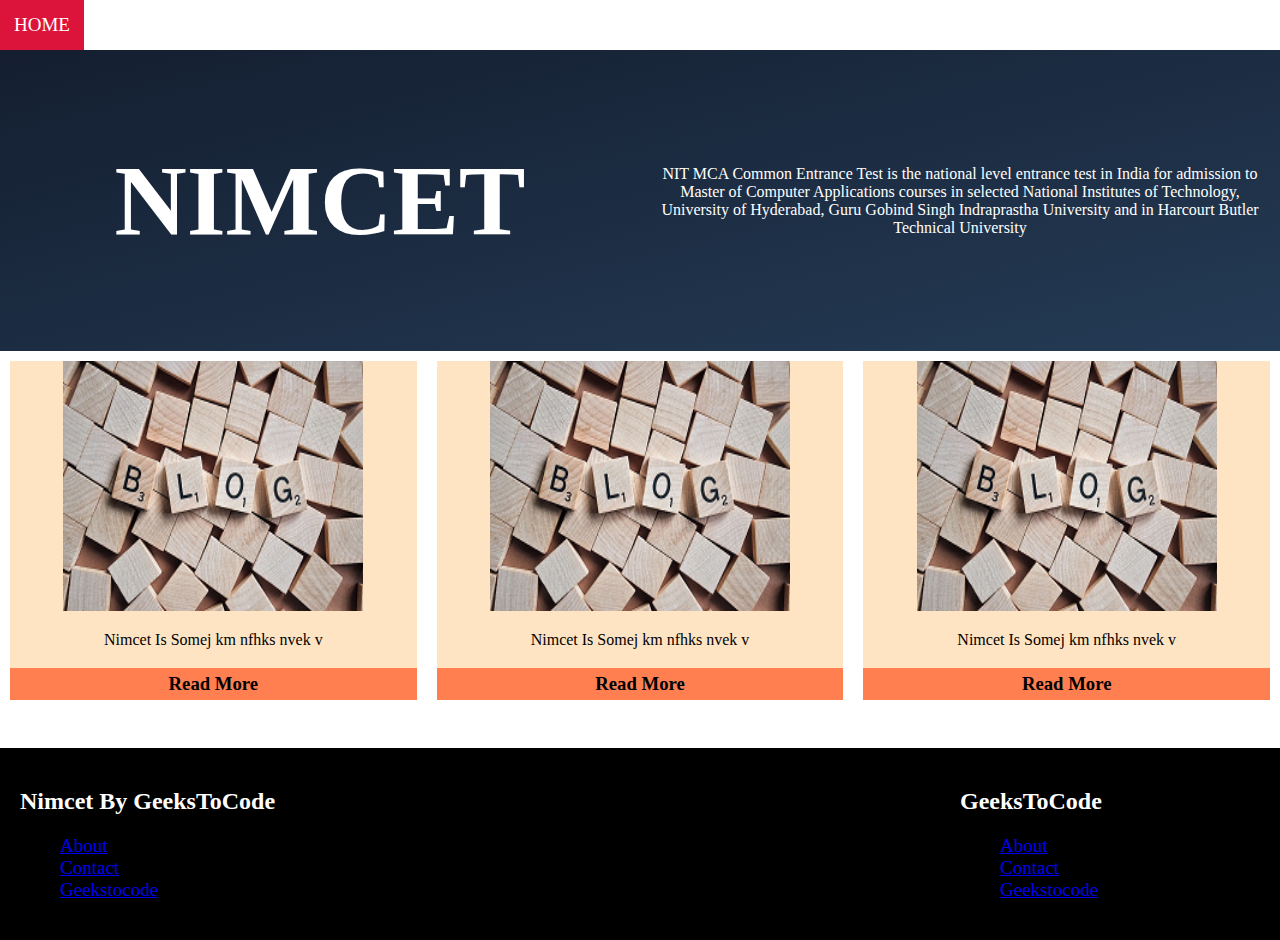
<file: blog/index.html>
<!DOCTYPE html>
<!--[if lt IE 7]>      <html class="no-js lt-ie9 lt-ie8 lt-ie7"> <![endif]-->
<!--[if IE 7]>         <html class="no-js lt-ie9 lt-ie8"> <![endif]-->
<!--[if IE 8]>         <html class="no-js lt-ie9"> <![endif]-->
<!--[if gt IE 8]>      <html class="no-js"> <!--<![endif]-->

<html lang="en">

<head>
    <meta charset="utf-8">
    <meta http-equiv="X-UA-Compatible" content="IE=edge">
    <title>Blog</title>
    <meta name="description" content="NIMCET is a national level entrance exam for MCA. This page section cover all the important blog across NIMCET Exams. NIMCET By Geekstocode is initiative to provide free and quality content to NIMCET Aspirants"><meta name="viewport" content="width=device-width, initial-scale=1">
    <link rel="stylesheet" href="blog.css">
</head>

<body>
    <nav>
        <ul class="topnav" id="dropdownClick">
            <li> <a href="https://nimcet.geekstocode.com">Home</a></li>
            <li> <a href="https://nimcet.geekstocode.com/nimcet.html">NIMCET</a></li>
            <li class="topnav-right"> <a href="https://nimcet.geekstocode.com/aboutus/">About Us</a></li>

            <li class="topnav-right"> <a href="https://nimcet.geekstocode.com/contactus.html">Contact Us</a></li>
            <li class="topnav-right"> <a href="javascript:void(0)">Blog</a></li>
            <li class="dropdownIcon"><a href="javascript:void(0)" onclick="dropdownMenu()">&#9776;</a></li>

        </ul>
    </nav>

    <div class="container">

        <div class="row">
            <div class="column-1">
                <h2>NIMCET</h2>

            </div>
            <div class="column-2">
                <p> NIT MCA Common Entrance Test is the national level entrance test in India for admission to
                    Master of Computer Applications courses in selected National Institutes of Technology,
                    University of Hyderabad, Guru Gobind Singh Indraprastha University and in Harcourt Butler
                    Technical University</p>
            </div>

        </div>


    </div>


    <div class="containers">
        <div class="row">
            <div class="column-1">
                <div class="sub-col">
                    <img src="blog.webp" alt="" class="image">
                    <p>Nimcet Is Somej km nfhks nvek v</p>
                    <h3>Read More</h3>
                </div>
            </div>
            <div class="column-2">

                <div class="sub-col">

                    <img src="blog.webp" alt="" class="image">
                    <p>Nimcet Is Somej km nfhks nvek v</p>
                    <h3>Read More</h3>
                </div>
            </div>
            <div class="column-3">

                <div class="sub-col">

                    <img src="blog.webp" alt="" class="image">
                    <p>Nimcet Is Somej km nfhks nvek v</p>
                    <h3>Read More</h3>
                </div>
            </div>
        </div>

    </div>


    
    <div class="footer">
        <div class="row-footer">
            <div class="col-1-1">
                <h2>Nimcet By GeeksToCode</h2>
                <ul>
                    <li><a href="https://nimcet.geekstocode.com/about-us/">About</a></li>
                    <li><a href="https://nimcet.geekstocode.com/contact/">Contact</a></li>
                    <li><a href="https://nimcet.geekstocode.com/">Geekstocode</a></li>
                </ul>
            </div>
            <div class="col-1-2">
                <h2>GeeksToCode</h2>
                <ul>
                    <li><a href="https://geekstocode.com/about-us/">About</a></li>
                    <li><a href="https://geekstocode.com/contact/">Contact</a></li>
                    <li><a href="https://geekstocode.com/">Geekstocode</a></li>
                </ul>
            </div>
        </div>
    </div>

    <script>
        function dropdownMenu() {
            var x = document.getElementById('dropdownClick');
            if (x.className === "topnav") {
                x.className += " responsive";
            }
            else {
                x.className = "topnav";
            }
        }

    </script>

</body>

</html>
</file>
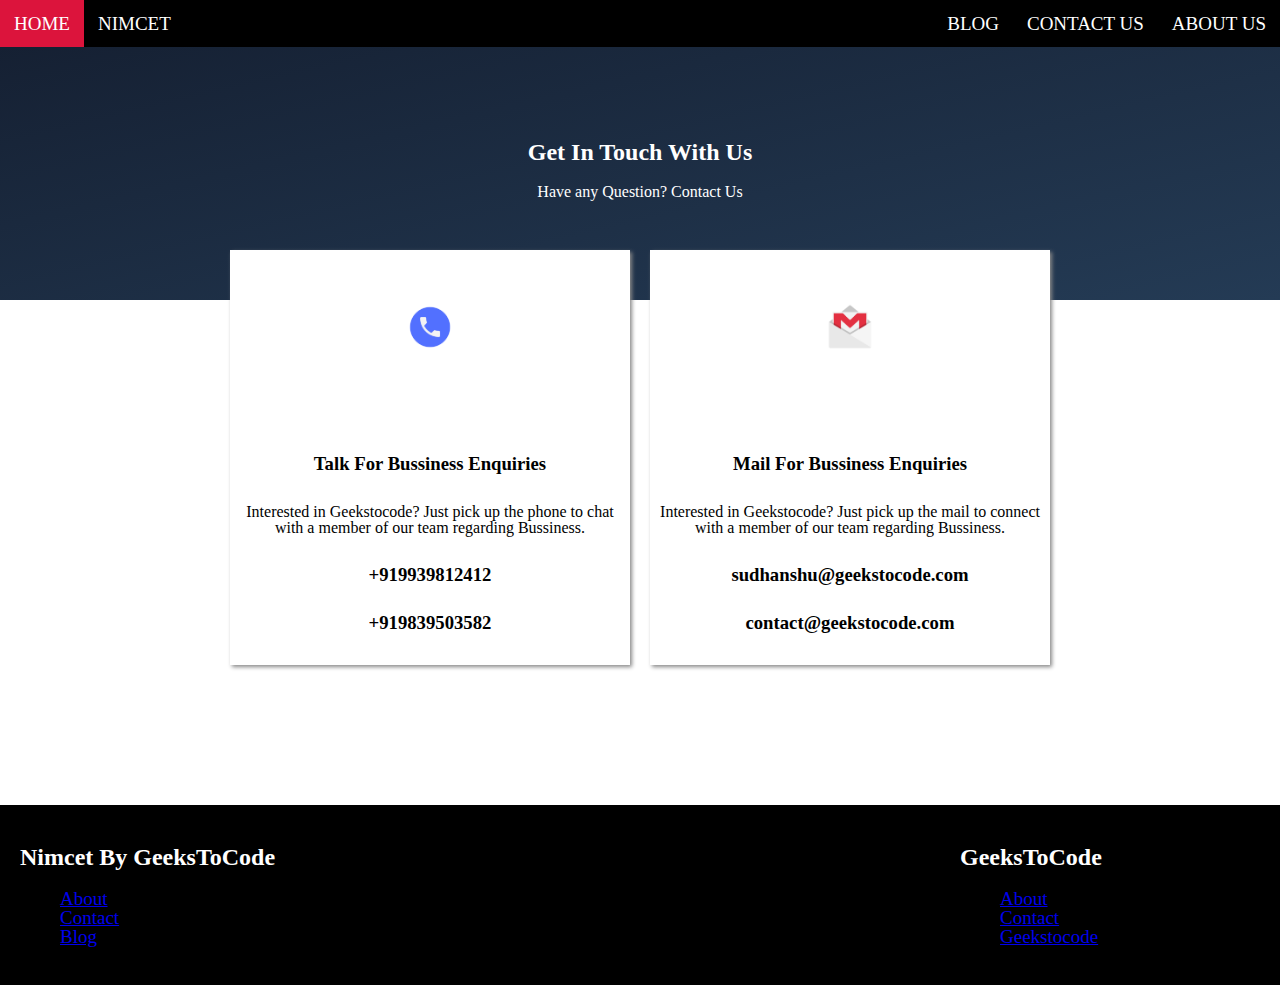
<file: contactus.html>
<!DOCTYPE html>

<html lang="en">

<head>
    <meta charset="utf-8">
    <meta http-equiv="X-UA-Compatible" content="IE=edge">
    <title>Contact Us</title>
    <meta name="description"  content="NIMCET is a national level entrance exam for MCA. You can contact us by using following numbers and E-mail">
     <meta name="viewport" content="width=device-width, initial-scale=1">
    <link rel="stylesheet" href="Styles/contactus.css">
</head>

<body>
    <nav>
        <ul class="topnav" id="dropdownClick">
            <li> <a href="https://nimcet.geekstocode.com">Home</a></li>
            <li> <a href="https://nimcet.geekstocode.com/nimcet.html">NIMCET</a></li>
            <li class="topnav-right"> <a href="https://nimcet.geekstocode.com/aboutus">About Us</a></li>
            <li class="topnav-right"> <a href="javascript:void(0)">Contact Us</a></li>
            <li class="topnav-right"> <a href="https://nimcet.geekstocode.com/blog">Blog</a></li>
            <li class="dropdownIcon"><a href="javascript:void(0)" onclick="dropdownMenu()">&#9776;</a></li>

        </ul>
    </nav>
    <div class="container">
        <div class="row">
            <div class="row-1">

                


                <div class="content">
                    <h2>Get In Touch With Us</h2>
                    <p>Have any Question? Contact Us</p>
                </div>

            </div>


        </div>


    </div>
    <div class="contact-us-boxes">
        <div class="row-box">
            <div class="contact-us-boxes-1">

                <div class="icon">
                    <img src="images/callicon.webp" alt="">
                </div>
                <div class="inside-boxes">

                    
                    <h3>Talk For Bussiness Enquiries</h3>
                    <p>Interested in Geekstocode? Just pick up the phone to chat with a member of our team regarding
                        Bussiness.</p>
                        <h3>+919939812412</h3>
                        
                        <h3>+919839503582</h3>
                        
                </div>
            </div>
            <div class="contact-us-boxes-1">


                <div class="icon">
                    <img src="images/gmailicon.webp" alt="">
                </div>
                <div class="inside-boxes">


                    <h3>Mail For Bussiness Enquiries</h3>
                    <p>Interested in Geekstocode? Just pick up the mail to connect with a member of our team regarding
                        Bussiness.</p>
                        <h3>sudhanshu@geekstocode.com</h3>
                        
                        <h3>contact@geekstocode.com</h3>

                </div>
            </div>
        </div>


    </div>

    <div class="footer">
        <div class="row-footer">
            <div class="col-1-1">
                <h2>Nimcet By GeeksToCode</h2>
                <ul>
                    <li><a href="https://nimcet.geekstocode.com/aboutus/">About</a></li>
                    <li><a href="https://nimcet.geekstocode.com/contactus.html">Contact</a></li>
                    <li><a href="https://nimcet.geekstocode.com/blog">Blog</a></li>
                </ul>
            </div>
            <div class="col-1-2">
                <h2>GeeksToCode</h2>
                <ul>
                    <li><a href="https://geekstocode.com/about-us/">About</a></li>
                    <li><a href="https://geekstocode.com/contact/">Contact</a></li>
                    <li><a href="https://geekstocode.com/">Geekstocode</a></li>
                </ul>
            </div>
        </div>
    </div>


    <script>

        function dropdownMenu() {
            var x = document.getElementById('dropdownClick');
            if (x.className === "topnav") {
                x.className += " responsive";
            }
            else {
                x.className = "topnav";
            }
        }


    </script>
</body>

</html>
</file>
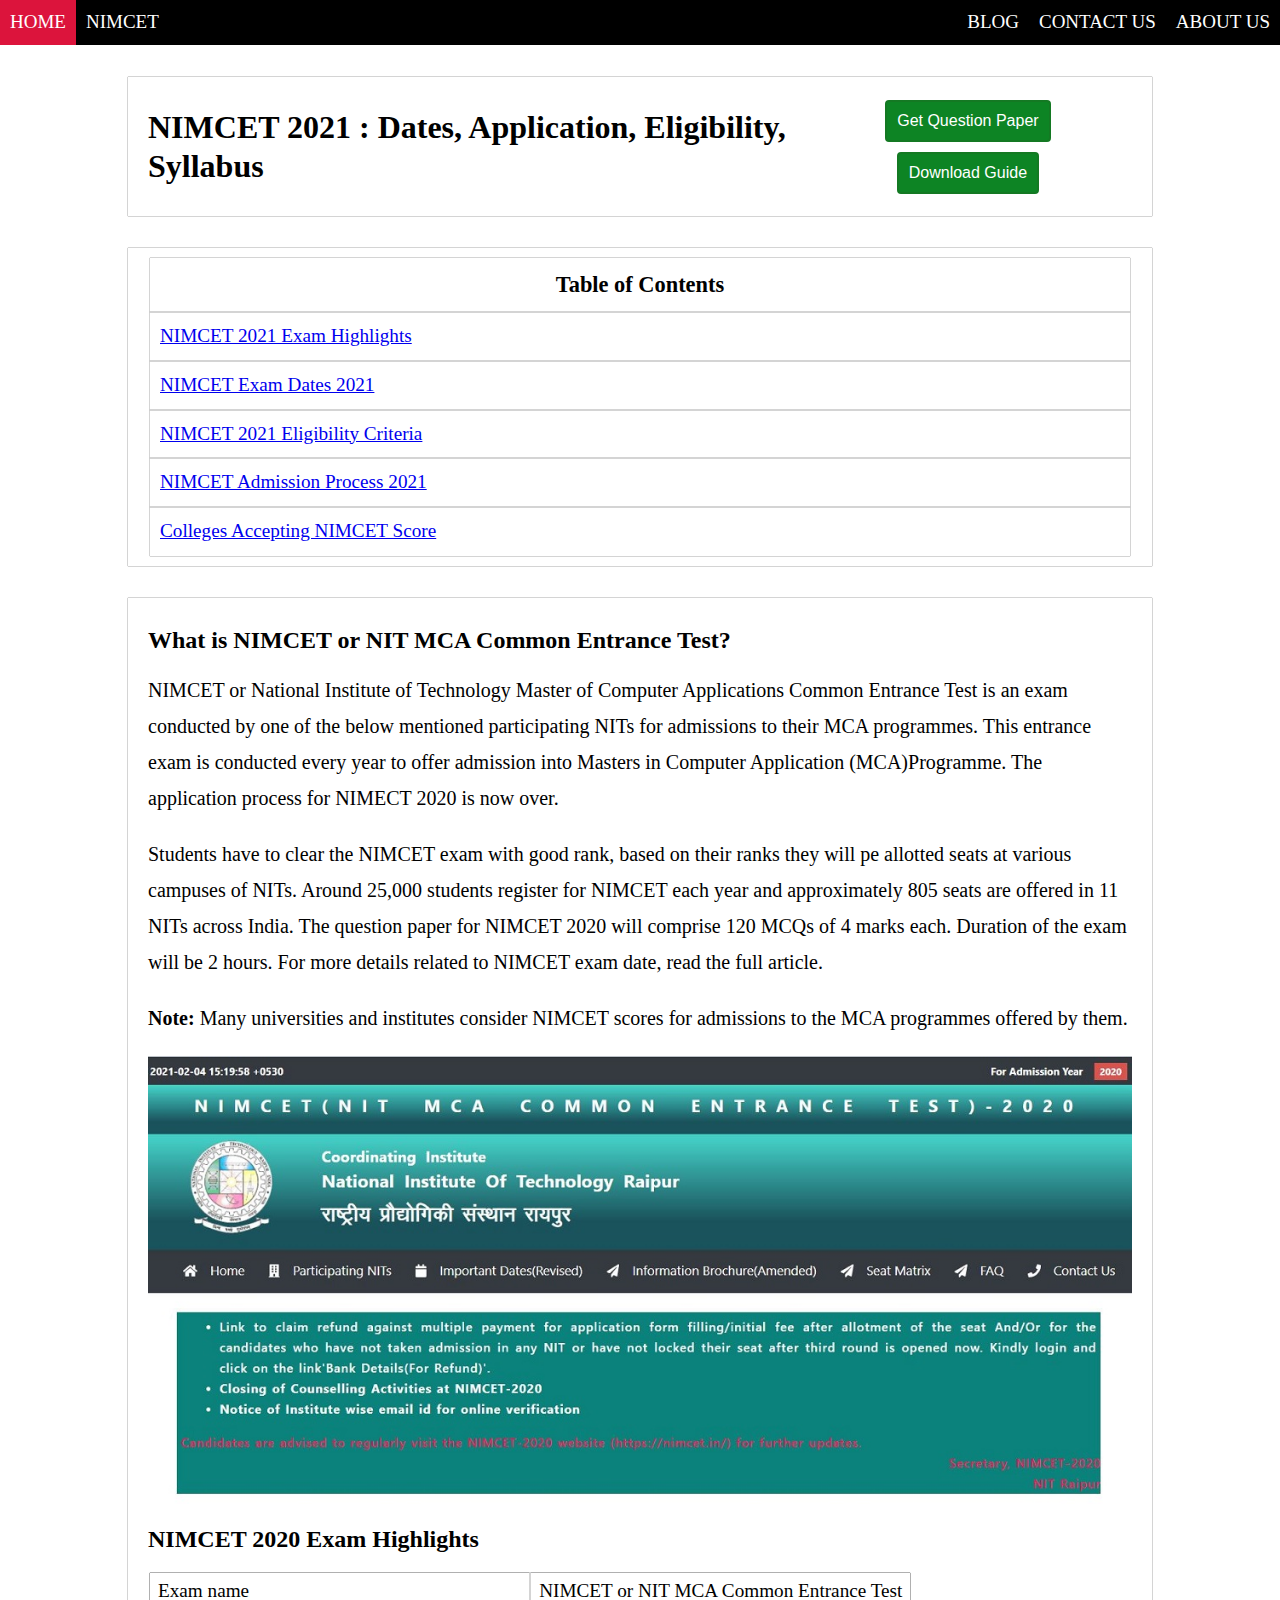
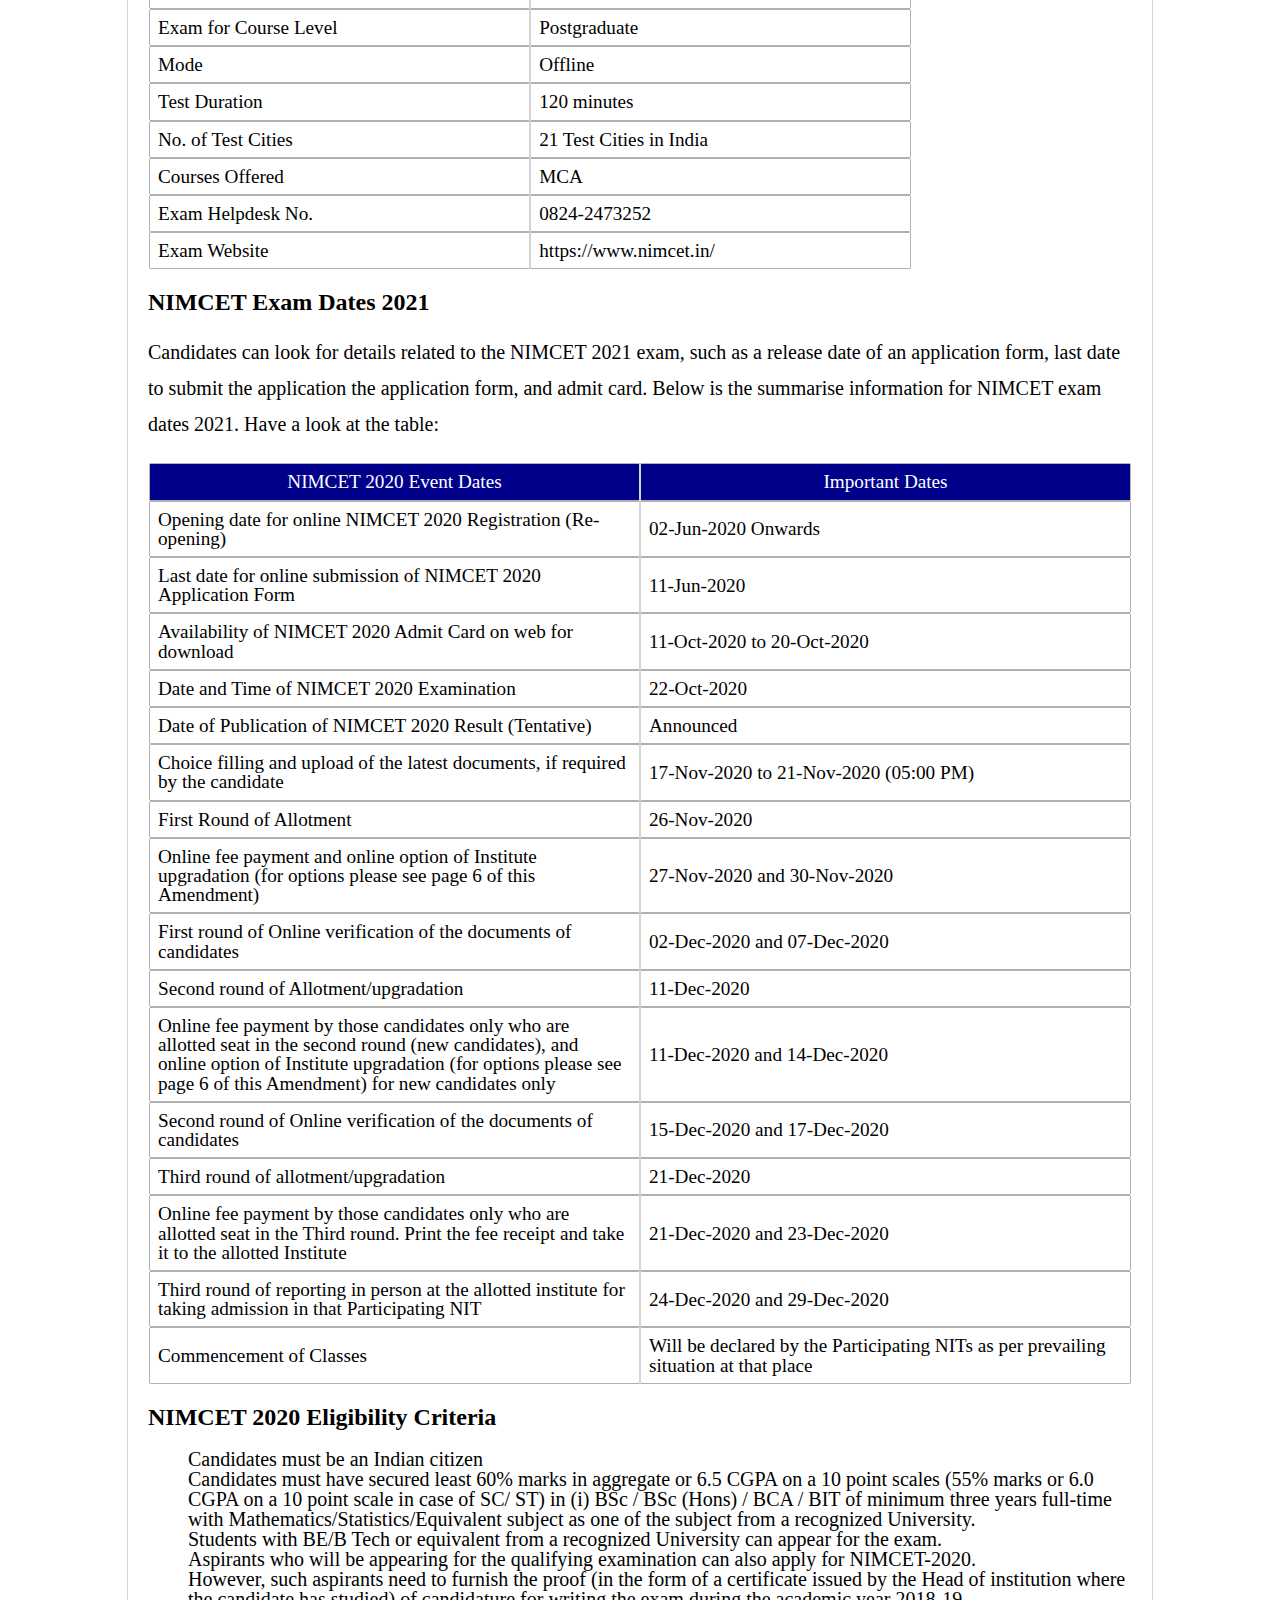
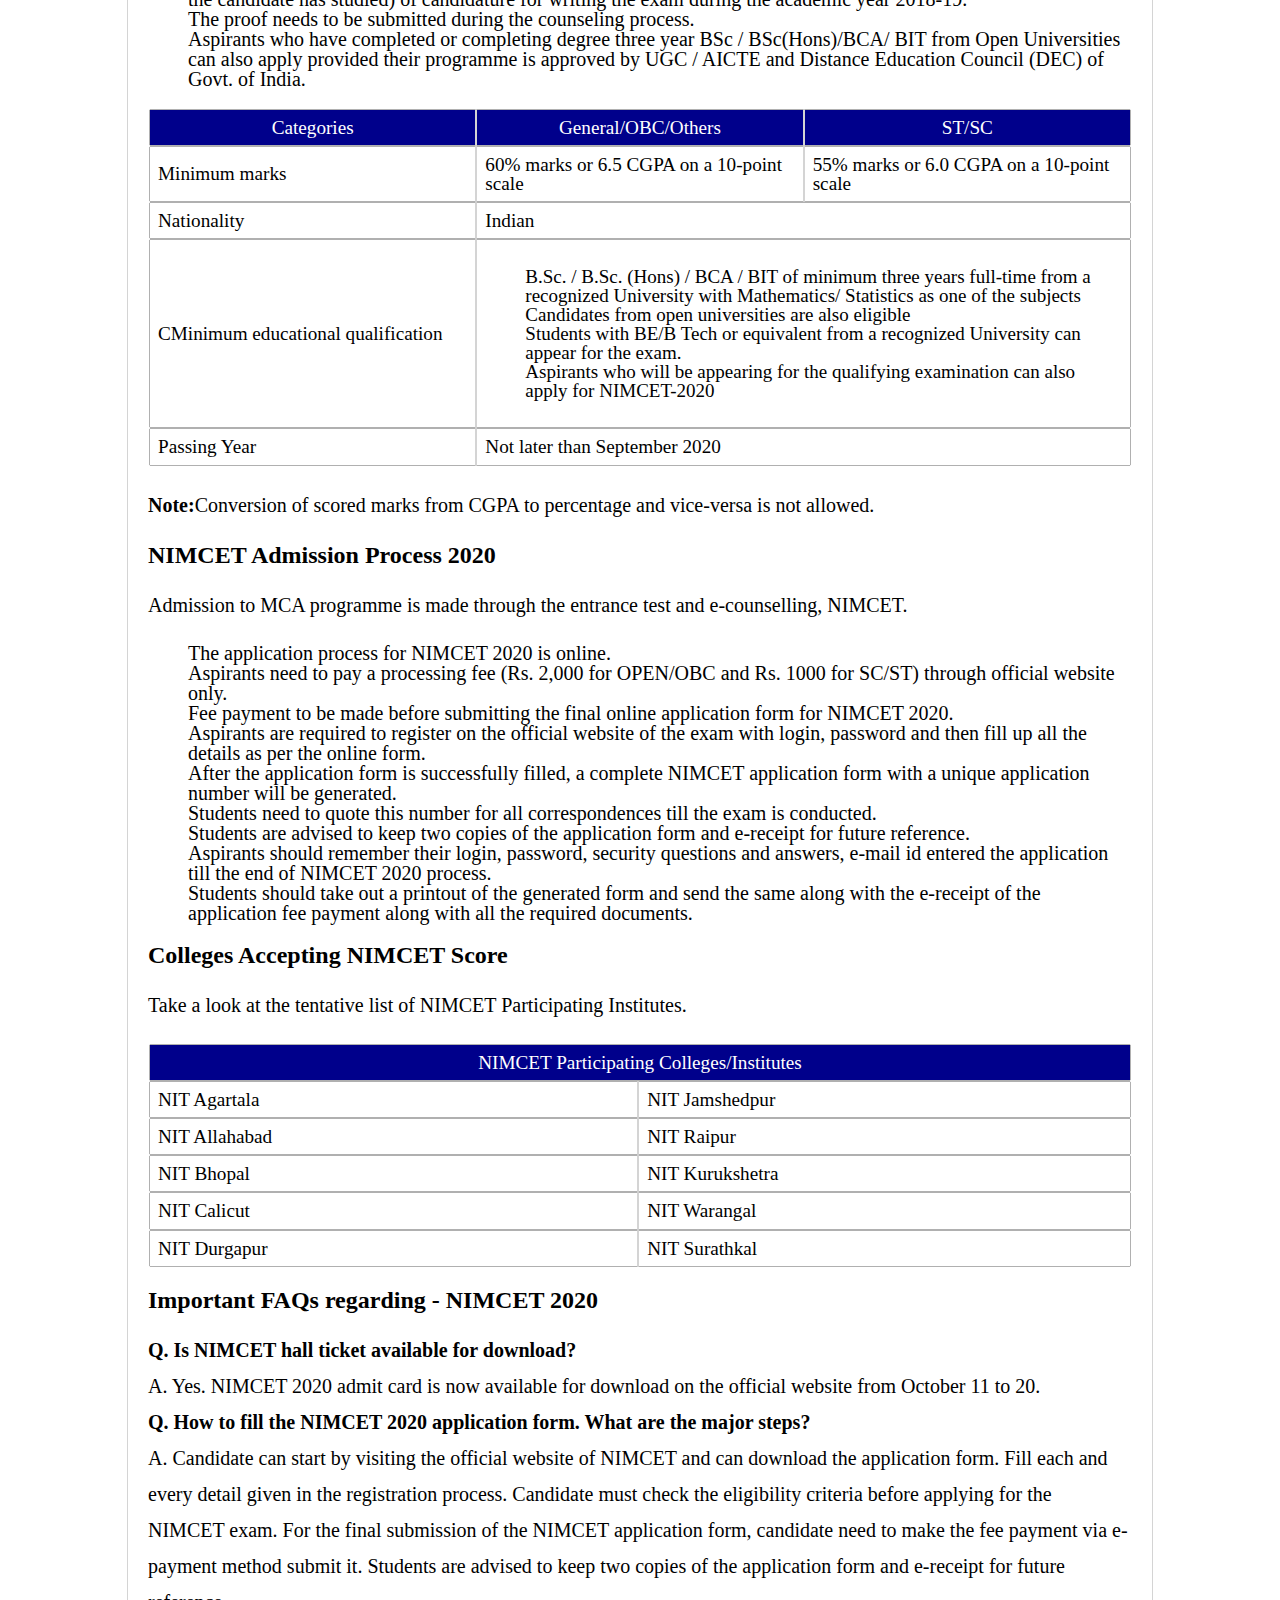
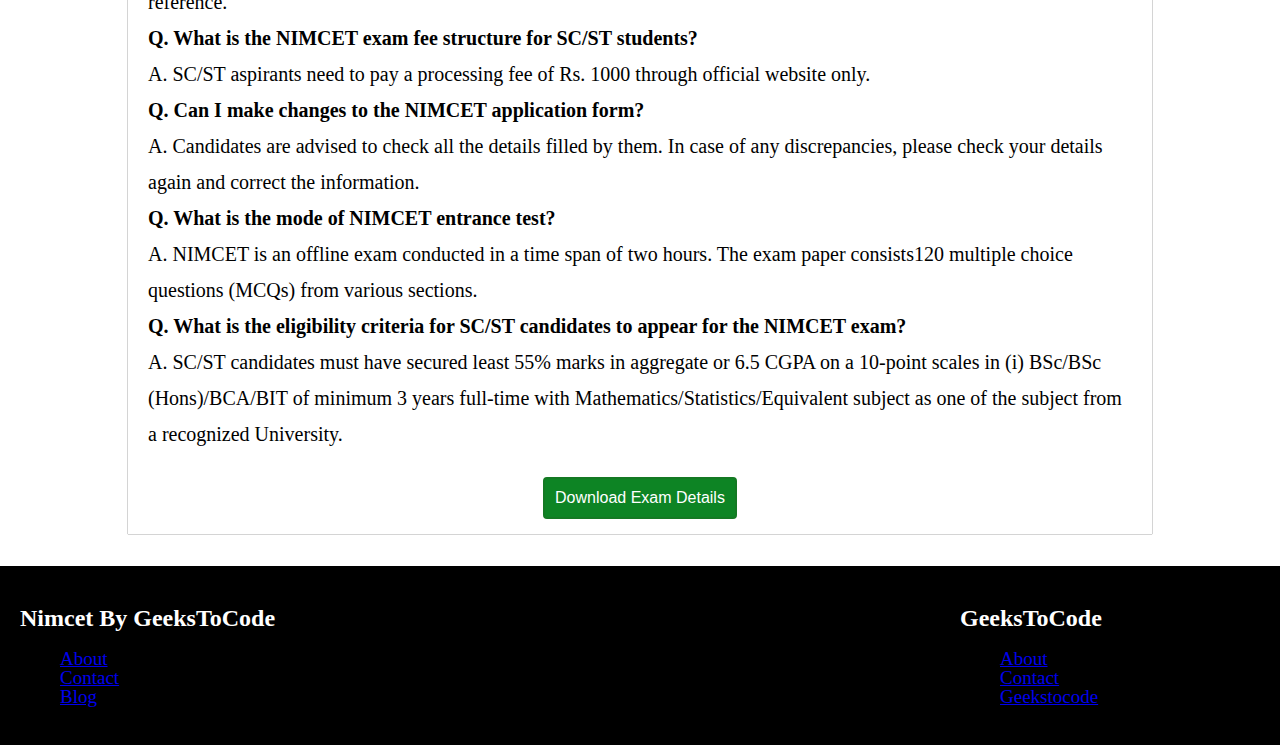
<file: nimcet.html>
<!DOCTYPE html>
<html lang="en">

<head>
    <meta charset="UTF-8">
    <meta name="viewport" content="width=device-width, initial-scale=1.0">
    <title>About NIMCET</title>
    <meta name="description" content="NIMCET is an National Level exam for MCA Aspirants. NIMCET Stands for NIT MCA Entrance Test. You can apply for MCA in 11 NIT's">
    <link rel="stylesheet" href="Styles/nimcet.css">
</head>

<body>

        <nav>
            <ul class="topnav" id="dropdownClick">
                <li> <a href="https://nimcet.geekstocode.com/">Home</a></li>
                <li> <a href="javascript:void(0);">NIMCET</a></li>
                <li class="topnav-right"> <a href="https://nimcet.geekstocode.com/aboutus">About Us</a></li>

                <li class="topnav-right"> <a href="https://nimcet.geekstocode.com/contactus.html">Contact Us</a></li>
                <li class="topnav-right"> <a href="https://nimcet.geekstocode.com/blog">Blog</a></li>
                <li class="dropdownIcon"><a href="javascript:void(0)" onclick="dropdownMenu()">&#9776;</a></li>

            </ul>
        </nav>

        <div class="container">
            <div class="row row1">
                <div class="col-8">
                    <h1>NIMCET 2021 : Dates, Application, Eligibility, Syllabus</h1>
                </div>
                <div class="col-4">
                    <div class="right-side-button">
                        <button class="btn">Get Question Paper</button>
                        <button class="btn">Download Guide</button>
                    </div>
                </div>
            </div>


            <div class="section-2">
                <div class="row">
                    <div class="col-12">
                        <div class="section-list">
                            <ul>
                                <li class="section-list-header item-2">Table of Contents</li>
                                <li class="item-2"><a href="javascript:void(0)">NIMCET 2021 Exam Highlights</a></li>
                                <li class="item-2"><a href="javascript:void(0)">NIMCET Exam Dates 2021</a></li>
                                <li class="item-2"><a href="javascript:void(0)">NIMCET 2021 Eligibility Criteria</a></li>
                                <li class="item-2"><a href="javascript:void(0)">NIMCET Admission Process 2021</a></li>
                                <li class="item-2"><a href="javascript:void(0)">Colleges Accepting NIMCET Score</a></li>

                            </ul>
                        </div>
                    </div>
                </div>
            </div>
            <section class="section-3">
                <div class="row row-3">
                    <div class="col-12">
                        <div>
                            <h2>What is NIMCET or NIT MCA Common Entrance Test?</h2>
                            <p>NIMCET or National Institute of Technology Master of Computer Applications Common
                                Entrance Test is an exam conducted by one of the below mentioned participating NITs for
                                admissions to their MCA programmes. This entrance exam is conducted every year to offer
                                admission into Masters in Computer Application (MCA)Programme. The application process
                                for NIMECT 2020 is now over.</p>
                            <p>
                                Students have to clear the NIMCET exam with good rank, based on their ranks they will pe
                                allotted seats at various campuses of NITs. Around 25,000 students register for NIMCET
                                each year and approximately 805 seats are offered in 11 NITs across India. The question
                                paper for NIMCET 2020 will comprise 120 MCQs of 4 marks each. Duration of the exam will
                                be 2 hours. For more details related to NIMCET exam date, read the full article.
                            </p>
                            <p><b>Note: </b>Many universities and institutes consider NIMCET scores for admissions to
                                the MCA programmes offered by them.</p>
                        </div>
                        <div>
                            <img class="nimcet-img" src="images/nimcet.webp" alt="NIMCET official site">
                        </div>
                        <div>
                            <h2>NIMCET 2020 Exam Highlights</h2>
                            <div class="tables">
                                <table class="highlight-table">
                                    <tr>
                                        <td class="">Exam name</td>
                                        <td>NIMCET or NIT MCA Common Entrance Test</td>
                                    </tr>
                                    <tr>
                                        <td class="">Exam for Course Level</td>
                                        <td>Postgraduate</td>
                                    </tr>
                                    <tr>
                                        <td class="">Mode</td>
                                        <td>Offline</td>
                                    </tr>
                                    <tr>
                                        <td class="">Test Duration</td>
                                        <td>120 minutes</td>
                                    </tr>
                                    <tr>
                                        <td class="">No. of Test Cities</td>
                                        <td>21 Test Cities in India</td>
                                    </tr>
                                    <tr>
                                        <td class="">Courses Offered</td>
                                        <td>MCA</td>
                                    </tr>
                                    <tr>
                                        <td class="">Exam Helpdesk No.</td>
                                        <td>0824-2473252</td>
                                    </tr>
                                    <tr>
                                        <td class="">Exam Website</td>
                                        <td>https://www.nimcet.in/</td>
                                    </tr>
                                </table>
                            </div>
                        </div>
                        <div>
                            <h2>NIMCET Exam Dates 2021
                            </h2>
                            <p>Candidates can look for details related to the NIMCET 2021 exam, such as a release date
                                of an application form, last date to submit the application the application form, and
                                admit card. Below is the summarise information for NIMCET exam dates 2021. Have a look
                                at the table:</p>
                        </div>
                        <div class="tables">
                            <table class="nimcet-exam">
                                <tr>
                                    <td class="  col-head">NIMCET 2020 Event Dates</td>
                                    <td class="col-head">Important Dates</td>
                                </tr>
                                <tr>
                                    <td class="">Opening date for online NIMCET 2020 Registration (Re-opening)</td>
                                    <td>02-Jun-2020 Onwards</td>
                                </tr>
                                <tr>
                                    <td class="">Last date for online submission of NIMCET 2020 Application Form</td>
                                    <td>11-Jun-2020</td>
                                </tr>
                                <tr>
                                    <td class="">Availability of NIMCET 2020 Admit Card on web for download</td>
                                    <td>11-Oct-2020 to 20-Oct-2020</td>
                                </tr>
                                <tr>
                                    <td class="">Date and Time of NIMCET 2020 Examination</td>
                                    <td>22-Oct-2020</td>
                                </tr>
                                <tr>
                                    <td class="">Date of Publication of NIMCET 2020 Result (Tentative)</td>
                                    <td>Announced</td>
                                </tr>
                                <tr>
                                    <td class="">Choice filling and upload of the latest documents, if required by the
                                        candidate</td>
                                    <td>17-Nov-2020 to 21-Nov-2020 (05:00 PM)</td>
                                </tr>
                                <tr>
                                    <td class="">First Round of Allotment</td>
                                    <td>26-Nov-2020</td>
                                </tr>
                                <tr>
                                    <td class="">Online fee payment and online option of Institute upgradation (for
                                        options please see page 6 of this Amendment)</td>
                                    <td>27-Nov-2020 and 30-Nov-2020</td>
                                </tr>
                                <tr>
                                    <td class="">First round of Online verification of the documents of candidates</td>
                                    <td>02-Dec-2020 and 07-Dec-2020</td>
                                </tr>
                                <tr>
                                    <td class="">Second round of Allotment/upgradation</td>
                                    <td>11-Dec-2020</td>
                                </tr>
                                <tr>
                                    <td class="">Online fee payment by those candidates only who are allotted seat in
                                        the second round (new candidates), and online option of Institute upgradation
                                        (for options please see page 6 of this Amendment) for new candidates only</td>
                                    <td>11-Dec-2020 and 14-Dec-2020</td>
                                </tr>
                                <tr>
                                    <td class="">Second round of Online verification of the documents of candidates</td>
                                    <td>15-Dec-2020 and 17-Dec-2020</td>
                                </tr>
                                <tr>
                                    <td class="">Third round of allotment/upgradation</td>
                                    <td>21-Dec-2020</td>
                                </tr>
                                <tr>
                                    <td class="">Online fee payment by those candidates only who are allotted seat in
                                        the Third round. Print the fee receipt and take it to the allotted Institute
                                    </td>
                                    <td>21-Dec-2020 and 23-Dec-2020</td>
                                </tr>
                                <tr>
                                    <td class="">Third round of reporting in person at the allotted institute for taking
                                        admission in that Participating NIT</td>
                                    <td>24-Dec-2020 and 29-Dec-2020</td>
                                </tr>
                                <tr>
                                    <td class="">Commencement of Classes</td>
                                    <td>Will be declared by the Participating NITs as per prevailing situation at that
                                        place</td>
                                </tr>

                            </table>
                        </div>
                        <div>
                            <h2>NIMCET 2020 Eligibility Criteria</h2>
                            <ul class="eligiblity-list">
                                <li>Candidates must be an Indian citizen</li>
                                <li>Candidates must have secured least 60% marks in aggregate or 6.5 CGPA on a 10 point
                                    scales (55% marks or 6.0 CGPA on a 10 point scale in case of SC/ ST) in (i) BSc /
                                    BSc (Hons) / BCA / BIT of minimum three years full-time with
                                    Mathematics/Statistics/Equivalent subject as one of the subject from a recognized
                                    University.</li>
                                <li>Students with BE/B Tech or equivalent from a recognized University can appear for
                                    the exam.</li>
                                <li>Aspirants who will be appearing for the qualifying examination can also apply for
                                    NIMCET-2020.</li>
                                <li>However, such aspirants need to furnish the proof (in the form of a certificate
                                    issued by the Head of institution where the candidate has studied) of candidature
                                    for writing the exam during the academic year 2018-19.</li>
                                <li>The proof needs to be submitted during the counseling process.</li>
                                <li>Aspirants who have completed or completing degree three year BSc / BSc(Hons)/BCA/
                                    BIT from Open Universities can also apply provided their programme is approved by
                                    UGC / AICTE and Distance Education Council (DEC) of Govt. of India.</li>
                            </ul>
                        </div>
                        <div class="tables">
                            <table class="eligibilty-table">
                                <tr>
                                    <td class="  col-head">Categories</td>
                                    <td class="col-head">General/OBC/Others</td>
                                    <td class="col-head">ST/SC</td>
                                </tr>
                                <tr>
                                    <td class="">Minimum marks</td>
                                    <td>60% marks or 6.5 CGPA on a 10-point scale</td>
                                    <td>55% marks or 6.0 CGPA on a 10-point scale</td>
                                </tr>
                                <tr>
                                    <td>Nationality</td>
                                    <td colspan="2">Indian</td>

                                </tr>
                                <tr>
                                    <td>CMinimum educational qualification</td>
                                    <td colspan="2">
                                        <ul>
                                            <li>B.Sc. / B.Sc. (Hons) / BCA / BIT of minimum three years full-time from a
                                                recognized University with Mathematics/ Statistics as one of the
                                                subjects</li>
                                            <li>Candidates from open universities are also eligible</li>
                                            <li>Students with BE/B Tech or equivalent from a recognized University can
                                                appear for the exam.</li>
                                            <li>Aspirants who will be appearing for the qualifying examination can also
                                                apply for NIMCET-2020</li>
                                        </ul>
                                    </td>
                                <tr>
                                    <td>Passing Year</td>
                                    <td colspan="2">Not later than September 2020</td>
                                </tr>
                            </table>
                        </div>
                        <div class="note">
                            <p><b>Note:</b>Conversion of scored marks from CGPA to percentage and vice-versa is not
                                allowed.

                            </p>
                        </div>
                        <div>
                            <h2>NIMCET Admission Process 2020</h2>
                            <p>Admission to MCA programme is made through the entrance test and e-counselling, NIMCET.
                            </p>
                            <ul class="process-list">
                                <li>The application process for NIMCET 2020 is online.</li>
                                <li>Aspirants need to pay a processing fee (Rs. 2,000 for OPEN/OBC and Rs. 1000 for
                                    SC/ST) through official website only.</li>
                                <li>Fee payment to be made before submitting the final online application form for
                                    NIMCET 2020.</li>
                                <li>Aspirants are required to register on the official website of the exam with login,
                                    password and then fill up all the details as per the online form.</li>
                                <li>After the application form is successfully filled, a complete NIMCET application
                                    form with a unique application number will be generated. </li>
                                <li>Students need to quote this number for all correspondences till the exam is
                                    conducted.</li>
                                <li>Students are advised to keep two copies of the application form and e-receipt for
                                    future reference.</li>
                                <li>Aspirants should remember their login, password, security questions and answers,
                                    e-mail id entered the application till the end of NIMCET 2020 process.</li>
                                <li>Students should take out a printout of the generated form and send the same along
                                    with the e-receipt of the application fee payment along with all the required
                                    documents.</li>
                            </ul>
                        </div>
                        <div>
                            <h2>Colleges Accepting NIMCET Score</h2>
                            <p>Take a look at the tentative list of NIMCET Participating Institutes.</p>
                            <div class="tables">
                                <table class="college-list">
                                    <tr>
                                        <td class="participating-college" colspan="2">NIMCET Participating
                                            Colleges/Institutes</td>
                                    </tr>
                                    <tr>
                                        <td>NIT Agartala</td>
                                        <td>NIT Jamshedpur</td>
                                    </tr>
                                    <tr>
                                        <td>NIT Allahabad</td>
                                        <td>
                                            NIT Raipur
                                        </td>
                                    </tr>
                                    <tr>
                                        <td>NIT Bhopal</td>
                                        <td>NIT Kurukshetra</td>
                                    </tr>
                                    <tr>
                                        <td>NIT Calicut</td>
                                        <td>NIT Warangal</td>
                                    </tr>
                                    <tr>
                                        <td>NIT Durgapur</td>
                                        <td>NIT Surathkal</td>
                                    </tr>
                                </table>
                            </div>
                        </div>
                        <div>
                            <h2>Important FAQs regarding - NIMCET 2020</h2>
                            <div class="question">
                                <p>
                                    <b>Q. Is NIMCET hall ticket available for download?</b> <br>
                                    A. Yes. NIMCET 2020 admit card is now available for download on the official website
                                    from October 11 to 20. <br>
                                    <b>Q. How to fill the NIMCET 2020 application form. What are the major steps?</b>
                                    <br>
                                    A. Candidate can start by visiting the official website of NIMCET and can download
                                    the application form. Fill each and every detail given in the registration process.
                                    Candidate must check the eligibility criteria before applying for the NIMCET exam.
                                    For the final submission of the NIMCET application form, candidate need to make the
                                    fee payment via e-payment method submit it. Students are advised to keep two copies
                                    of the application form and e-receipt for future reference. </b> <br>

                                    <b>Q. What is the NIMCET exam fee structure for SC/ST students?</b> <br>
                                    A. SC/ST aspirants need to pay a processing fee of Rs. 1000 through official website
                                    only. <br>
                                    <b>Q. Can I make changes to the NIMCET application form?</b> <br>
                                    A. Candidates are advised to check all the details filled by them. In case of any
                                    discrepancies, please check your details again and correct the information. <br>
                                    <b>Q. What is the mode of NIMCET entrance test?</b> <br>
                                    A. NIMCET is an offline exam conducted in a time span of two hours. The exam paper
                                    consists120 multiple choice questions (MCQs) from various sections. <br>
                                    <b>Q. What is the eligibility criteria for SC/ST candidates to appear for the NIMCET
                                        exam?</b> <br>
                                    A. SC/ST candidates must have secured least 55% marks in aggregate or 6.5 CGPA on a
                                    10-point scales in (i) BSc/BSc (Hons)/BCA/BIT of minimum 3 years full-time with
                                    Mathematics/Statistics/Equivalent subject as one of the subject from a recognized
                                    University. <br>
                                </p>
                            </div>
                            <div class="ExamDetails">
                                <button class="btn">Download Exam Details</button>
                            </div>
                        </div>

                    </div>
                </div>
            </section>

            <div class="footer">
                <div class="row-footer">
                    <div class="col-1-1">
                        <h2>Nimcet By GeeksToCode</h2>
                        <ul>
                            <li><a href="https://nimcet.geekstocode.com/aboutus/">About</a></li>
                            <li><a href="https://nimcet.geekstocode.com/contactus.html">Contact</a></li>
                            <li><a href="https://nimcet.geekstocode.com/blog">Blog</a></li>
                        </ul>
                    </div>
                    <div class="col-1-2">
                        <h2>GeeksToCode</h2>
                        <ul>
                            <li><a href="https://geekstocode.com/about-us/">About</a></li>
                            <li><a href="https://geekstocode.com/contact/">Contact</a></li>
                            <li><a href="https://geekstocode.com/">Geekstocode</a></li>
                        </ul>
                    </div>
                </div>
            </div>
            <script>
           
                function dropdownMenu() {
                    var x = document.getElementById('dropdownClick');
                    if (x.className === "topnav") {
                        x.className += " responsive";
                    }
                    else {
                        x.className = "topnav";
                    }
                }

            </script>

    </body>

</html>
</file>
<file: blog/blog.css>
html{
    margin: 0px;
    padding: 0px;
}
body{
    box-sizing: border-box;
    margin: 0px;
    padding: 0px;
}
.

/*** Nav Bar ***/
nav {
    width: 100%;
    margin: 0;
    background: #000000;
    position: sticky;
    z-index: 999;
}
nav ul{
  
    overflow: hidden;
    margin: 0;
    padding: 0;
}
ul.topnav li{
    list-style: none;
    float: left;

}
ul.topnav li.topnav-right{
float: right;
}

ul.topnav li a{
    display: block;
    text-decoration: none;
    min-height: 16px;
    text-align: center;
    padding: 14px;
    text-transform: uppercase;
    color: #fff;
    transition: 0.8s;
}
ul.topnav li a:hover{
background-color: crimson;
color: #fff;
}

ul.topnav li.dropdownIcon{
    display: none;
}

                              /************ Header Container ****************/
 
.container{   
background-image: linear-gradient(to bottom right,#141e30 ,  #243b55);
}
.containers{
    color: #fff;
    margin-bottom: 20px;
}
.row{
    display: flex;
    justify-content: center;
    align-items: center;
    flex-wrap: wrap;
}


.column-1, .column-2, .column-3{
    text-align: center;
    padding: 10px;
}

.column-1{
    flex:1;
}

.column-2{
    flex: 1;
}
.column-3{
    flex: 1;
}
.column-1 h2{
    font-size: 100px;
    color: white;
}
.column-2 p{
    color: white;
}

/****************** Sub Column ***************/

.sub-col{
    background-color: bisque;
}
.image{
    height: 250px;
    width: 300px;
}
.sub-col p, h3{
    color: black;
}
h3{
    background-color: coral;
    padding: 5px;

}
h3:hover{
    background-color: cornsilk;
    cursor: pointer;
    
}




/* Footer.................. */

.footer{
    background-color: black;
    
}

.row-footer{
    display: flex;
    background-color: #000000;
    align-items: center;
    justify-content: center;

}
.col-1-1,.col-1-2 h2{
    color: white;
}
.col-1-1{
    flex:3;
    
    padding: 20px;
}
.col-1-2{
   flex:1;
    padding: 20px;
}
ul{
    list-style: none;
    font-size: 19px;
}
@media screen and (max-width:350px)
{
    .row-footer{
        display: block;
    }
}
/*********Footer Code Ends Here***********/


@media screen and (max-width: 680px)
{
    ul.topnav li:not(:nth-child(1)){
     display: none;
 }   
 
 ul.topnav li.dropdownIcon{
     display: block;
     float: right;
 }

ul.topnav.responsive li.dropdownIcon{
    position: absolute;
    top: 0;
    right: 0;
}

 ul.topnav.responsive{
     position: relative;
 }
 ul.topnav.responsive li{
     display: inline;
     float: none;
 }
 ul.topnav.responsive li a{
     display: block;
     text-align: left;
 }
}

@media screen and (max-width: 840px)
{
    .row{
        display: block;
    }
    .column-1 h2{
        font-size: 50px;
    }
}

@media screen and (max-width: 400px)
{
    .image{
        width: 200px;
        height: 200px;
    }
}
</file>
<file: Styles/contactus.css>
body{
    line-height: 1;
    margin: 0;
    padding: 0;
    box-sizing: border-box;
}
*{
    box-sizing: border-box;
}

h3{
    margin: 30px;
}

/***  Nav Bar  ***/
nav {
    width: 100%;
    margin: 0;
    background: #000000;
    position: fixed;
    z-index: 999;
}
nav ul{
  
    overflow: hidden;
    margin: 0;
    padding: 0;
}
ul.topnav li{
    list-style: none;
    float: left;

}
ul.topnav li.topnav-right{
float: right;
}

ul.topnav li a{
    display: block;
    text-decoration: none;
    min-height: 16px;
    text-align: center;
    padding: 14px;
    text-transform: uppercase;
    color: #fff;
    transition: 0.8s;
}
ul.topnav li a:hover{
background-color: crimson;
color: #fff;
}

ul.topnav li.dropdownIcon{
    display: none;
}
.row {
    width: 100%;
    display: flex;
    background-image: linear-gradient(to bottom right,#141e30 ,  #243b55);
    flex-wrap: wrap;
    height: 300px;
}
.row-1{
    padding-top: 50px;
    flex: 1;
    order: 1;
}
.row-1 .content{
    padding-top: 70px;
    width: 100%;
    height: 100%;
    color: #fff;
    text-align: center;
}

/*******Box Section ************/
.row-box{
    width: 100%;
    display: flex;
    flex-wrap: wrap;
    position: relative;
    justify-content: center;
    top: -60px;


}

.row-box .contact-us-boxes-1{
   
    width: 400px;
    margin: 10px;
    color: black;
    background-color: white;
    text-align: center;
    border: 2px solid white;
    box-shadow: 2px 2px 4px #888888;
}
.inside-boxes{
    margin-top: 100px;
}
.row .contact-us-boxes-1 p{
    line-height: 2px;
    letter-spacing: 2px;
}
.icon img{
    width: 50px;
    height: 50px;
    align-items: center;
    margin-top: 50px;
}




/* Footer.................. */

.footer{
    background-color: black;
    margin-top: 70px;
    
}

.row-footer{
    display: flex;
    background-color: #000000;
    align-items: center;
    justify-content: center;

}
.col-1-1,.col-1-2 h2{
    color: white;
}
.col-1-1{
    flex:3;
    
    padding: 20px;
}
.col-1-2{
   flex:1;
    padding: 20px;
}
ul{
    list-style: none;
    font-size: 19px;
}
@media screen and (max-width:350px)
{
    .row-footer{
        display: block;
    }
}
/*********Footer Code Ends Here***********/


/**Media Query **/
@media screen and (max-width: 900px)
{
article p{
        font-size: 15px;
        padding: 2px;
    }
 ul.topnav li:not(:nth-child(1)){
     display: none;
 }   
 
 ul.topnav li.dropdownIcon{
     display: block;
     float: right;
 }

ul.topnav.responsive li.dropdownIcon{
    position: absolute;
    top: 0;
    right: 0;
}
h1.section2Header{
    font-size: 45px;
}

 ul.topnav.responsive{
     position: relative;
 }
 ul.topnav.responsive li{
     display: inline;
     float: none;
 }
 ul.topnav.responsive li a{
     display: block;
     text-align: left;
 }
 .col-7, .col-5,.col-6,.col-8,.col-4{
     width: 100%;
     margin: 0;
     margin-top: 15px;
 }
 .col-4,.col-12{
     width: 100%;
     margin: 0;
     overflow-x:hidden;
 }
 div.mobileStack{
     width: 50%;
     display: block;
 }
 .row{
     width: 100%;
     margin: auto;
 }
 table{
    display: block;
}

@media screen and (max-width: 852px)
{
    .row-box .contact-us-boxes-1
    {
        width: 100%;
    }  
    footer.footsy{
        margin-top: 480px;
    }
}
</file>
<file: Styles/nimcet.css>
::placeholder {
    font-style: italic;
    font-size: 20px;
    color: #fff;
    background: transparent;
    padding: 5px;
  }

/**********Defaults***********/


body{
    line-height: 1;
    margin: 0;
    padding: 0;
    box-sizing: border-box;
    overflow-x: hidden;
}

label{
    font-size: 35px;
}
p{
    font-size: 20px;
    line-height: 1.8;
}



/*************Nav Bar**********/

nav {
    width: 100%;
    margin: 0;
    background: #000000;
    line-height: 1.3;
    z-index: 999;
}
nav ul{
  
    overflow: hidden;
    margin: 0;
    padding: 0;
}
ul.topnav li{
    list-style: none;
    float: left;

}
ul.topnav li.topnav-right{
float: right;
}

ul.topnav li a{
    display: block;
    text-decoration: none;
    min-height: 16px;
    text-align: center;
    padding: 10px;
    text-transform: uppercase;
    color: #fff;
    transition: 0.8s;
}
ul.topnav li a:hover{
background-color: crimson;
color: #fff;
}

ul.topnav li.dropdownIcon{
    display: none;
}
.row {
    width: 80%;
    display: flex;
    flex-wrap: wrap;
    margin: 2rem auto;
    align-items: center;
    padding: 10px 20px;
    box-shadow: 0 0 1px rgb(0, 0, 0);
   
}
.row::after{
    display: table;
    clear: both;
    content:"";
    margin-top: 2rem;
}
.col-1 {width: 8.33%;}
.col-2 {width: 16.66%;}
.col-3 {width: 25%;}
.col-4 {width: 33.33%;}
.col-5 {width: 41.66%;}
.col-6 {width: 50%;}
.col-7 {width: 58.33%;}
.col-8 {width: 66.66%;}
.col-9 {width: 75%;}
.col-10 {width: 83.33%;}
.col-11 {width:91.66%}
.col-12 {width: 100%}

* {
    box-sizing: border-box;
}
.btn{
    padding: 10px;
    margin: 5px ;
    background-color: rgb(13 132 36);
    border: 2px solid #147923;
    color: white;
    font-size: 1rem;
    border-radius: 4px;
}

/***********Customr stylr*********/

/* Footer.................. */

.footer{
    background-color: black;
    
}

.row-footer{
    display: flex;
    background-color: #000000;
    align-items: center;
    justify-content: center;

}
.col-1-1,.col-1-2 h2{
    color: white;
}
.col-1-1{
    flex:3;
    
    padding: 20px;
}
.col-1-2{
   flex:1;
    padding: 20px;
}
ul{
    list-style: none;
    font-size: 19px;
}
@media screen and (max-width:350px)
{
    .row-footer{
        display: block;
    }
}
/*********Footer Code Ends Here***********/

















.right-side-button{
    text-align: center;
}
.row1{
    margin-bottom: 0;
}

h1{
    line-height: 1.2;
}
.row2{
    margin: 0 auto;
    padding: 0;
}
.header-list{
    list-style: none; 
    width: 100%; 
    display: flex; 
    flex-wrap: wrap;
}

 .item a{
    text-decoration: none;
    padding: 2px 5px ;
    justify-content: space-between;
    font-size: 1.5rem;
    color: rgb(50, 61, 216);
    font-weight: 500;
    margin: 5px 10px;
}
ul li a:hover{
    text-decoration: none;
    color: orangered;
}
.section-list{
    line-height: 1.5;
    font-size: 1.2rem;
    
}
.section-list ul{
    padding: 0;
    margin : 0 2px;
}
.item-2{
    font-size: 1.2rem;
    padding: 10px;
    list-style: none;
    box-shadow: 0 0 1px rgb(0, 0, 0);
    
}
.item-2 a{
    font-size: 1.2rem;
    
}
.nimcet-img{
    width: 100%
}

tr{
    height: 30px;
    font-size: 1.2rem;
    box-shadow: 0 0 1px rgb(0, 0, 0);
}
td{
    padding: 8px ;
    width: 50%;
    box-shadow: 0 0 1px rgb(0, 0, 0);
}
td.column-1{
    box-shadow: 0 0 1px rgb(0, 0, 0);
}
td.col-head,
.participating-college{
    text-align: center;
    background-color: darkblue;
    color: white;
}
.eligiblity-list li,
.process-list li{
    font-size: 20px;
}
table.eligibilty-table tr td{
    width: 33%;
}
.college-list tr td{
    width: 600px;
}
.ExamDetails{
    display: flex;
    justify-content: center
}

.tables{
    overflow-x: auto;
}

.section-list-header{
    text-align: center;
    font-size: 1.4rem;
    font-weight: 600;
}


/**Media Query **/
@media screen and (max-width: 900px)
{
article p{
        font-size: 15px;
        padding: 2px;
    }
 ul.topnav li:not(:nth-child(1)){
     display: none;
 }   
 
 ul.topnav li.dropdownIcon{
     display: block;
     float: right;
 }

ul.topnav.responsive li.dropdownIcon{
    position: absolute;
    top: 0;
    right: 0;
}
h1.section2Header{
    font-size: 45px;
}

 ul.topnav.responsive{
     position: relative;
 }
 ul.topnav.responsive li{
     display: inline;
     float: none;
 }
 ul.topnav.responsive li a{
     display: block;
     text-align: left;
 }
 .col-7, .col-5,.col-6,.col-8,.col-4{
     width: 100%;
     margin: 0;
     margin-top: 15px;
 }
 .col-4,.col-12{
     width: 100%;
     margin: 0;
     overflow-x:hidden;
 }
 div.mobileStack{
     width: 50%;
     display: block;
 }
 .row{
     width: 100%;
     margin: auto;
 }
 table{
    display: block;
}
}
</file>
